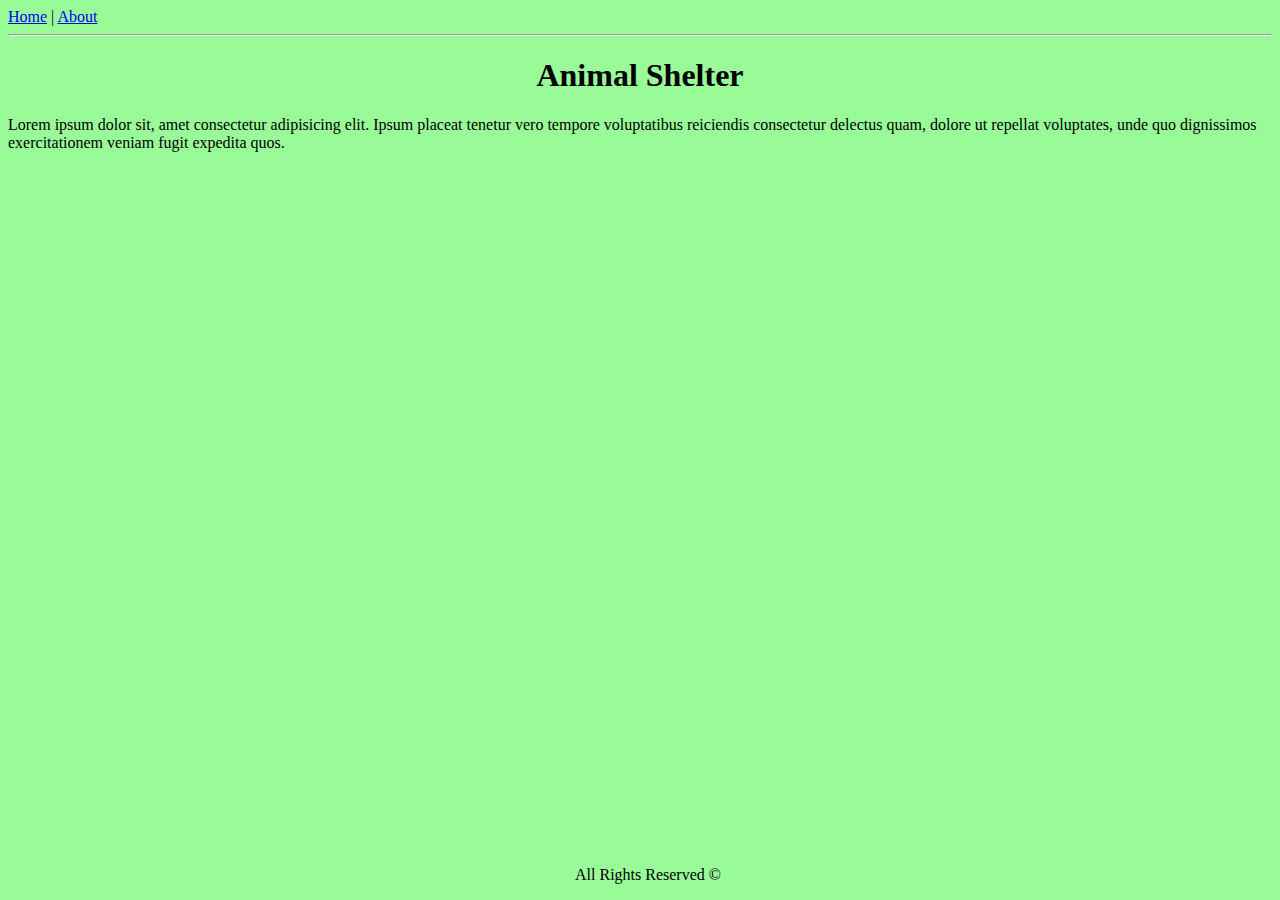
<file: about.html>
<!DOCTYPE html>
<html lang="en">
<head>
    <meta charset="UTF-8">
    <meta name="viewport" content="width=device-width, initial-scale=1.0">
    <title>Shelter</title>
    <link rel="stylesheet" href="style.css">
</head>
<body>
    <a href="index.html">Home</a>
    <span>|</span>
    <a href="about.html">About</a>
    <hr>
    <h1>Animal Shelter</h1>
    <p>Lorem ipsum dolor sit, amet consectetur adipisicing elit. Ipsum placeat tenetur vero tempore voluptatibus reiciendis consectetur delectus quam, dolore ut repellat voluptates, unde quo dignissimos exercitationem veniam fugit expedita quos.</p>
    <p id="copyright">All Rights Reserved &copy;</p> 
</body>
</html>
</file>
<file: style.css>
body{
    background-color: palegreen;
}

h1{
    text-align: center;
}

ul, li{
    font-size: large;
    color: red;
    text-align: center;
}

.home-image{
    width: 250px;
    border: 3px solid black;
}

#copyright{
    position: absolute;
    bottom: 0;
    width: 100%;
    text-align: center;
   
}
</file>
